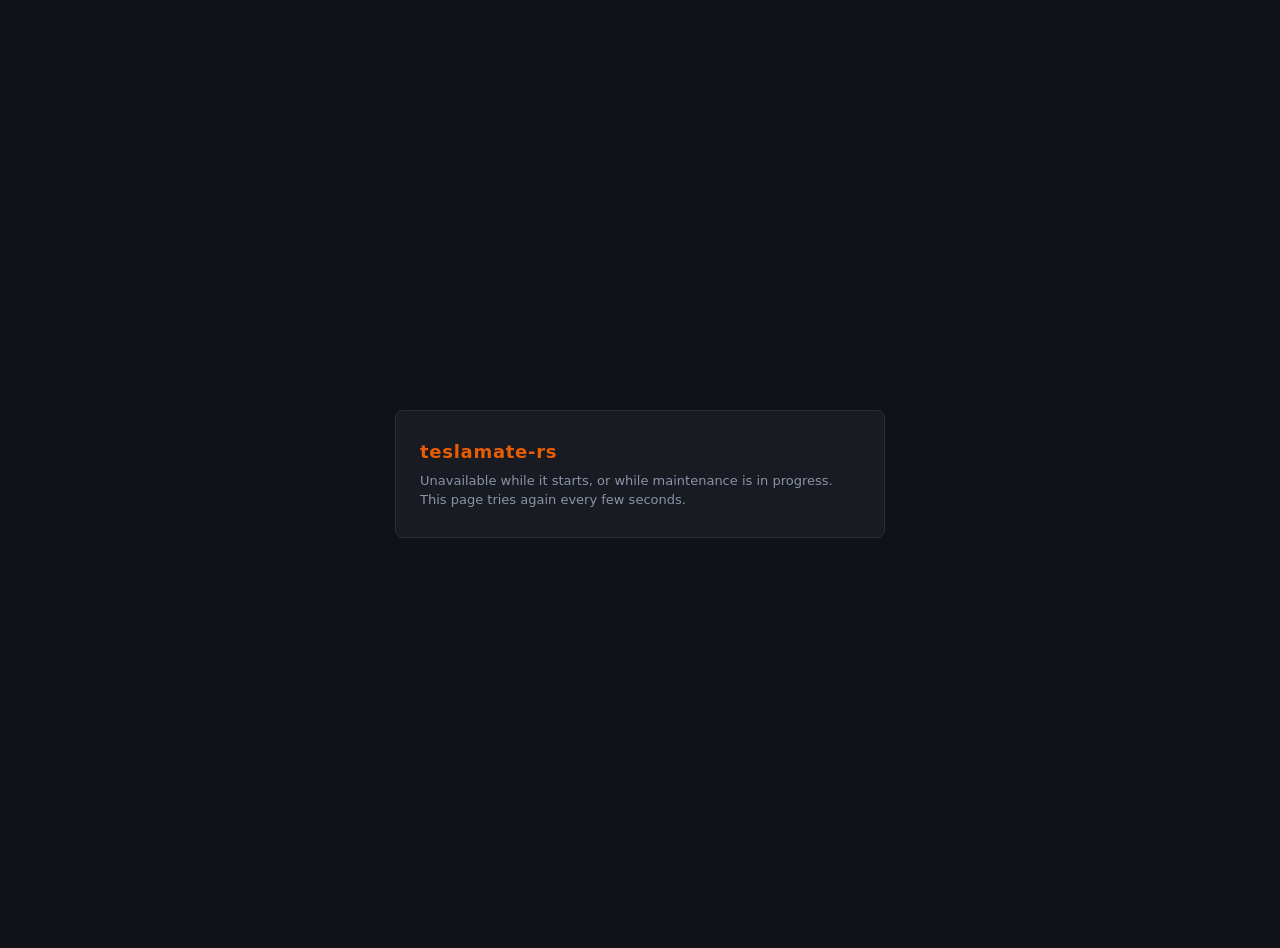
<file: debian/teslamate-rs-holding.html>
<!DOCTYPE html>
<html lang="en">
<head>
  <meta charset="utf-8">
  <meta name="viewport" content="width=device-width, initial-scale=1">
  <meta http-equiv="refresh" content="5">
  <title>teslamate-rs</title>
  <style>
    :root {
      --bg: #111217;
      --panel: #181b21;
      --border: #2a2e38;
      --text: #d8dde8;
      --muted: #8b93a7;
      --accent: #e85d04;
    }
    html, body {
      margin: 0;
      height: 100%;
      background: var(--bg);
      color: var(--text);
      font: 13px/1.4 ui-sans-serif, system-ui, sans-serif;
    }
    body {
      display: flex;
      align-items: center;
      justify-content: center;
      padding: 24px;
    }
    main {
      width: min(440px, 100%);
      background: var(--panel);
      border: 1px solid var(--border);
      padding: 28px 24px;
      border-radius: 8px;
    }
    h1 {
      margin: 0 0 8px;
      font-size: 18px;
      letter-spacing: 0.04em;
      color: var(--accent);
    }
    p { color: var(--muted); margin: 0; }
  </style>
</head>
<body>
  <main>
    <h1>teslamate-rs</h1>
    <p>Unavailable while it starts, or while maintenance is in progress. This page tries again every few seconds.</p>
  </main>
</body>
</html>
</file>
